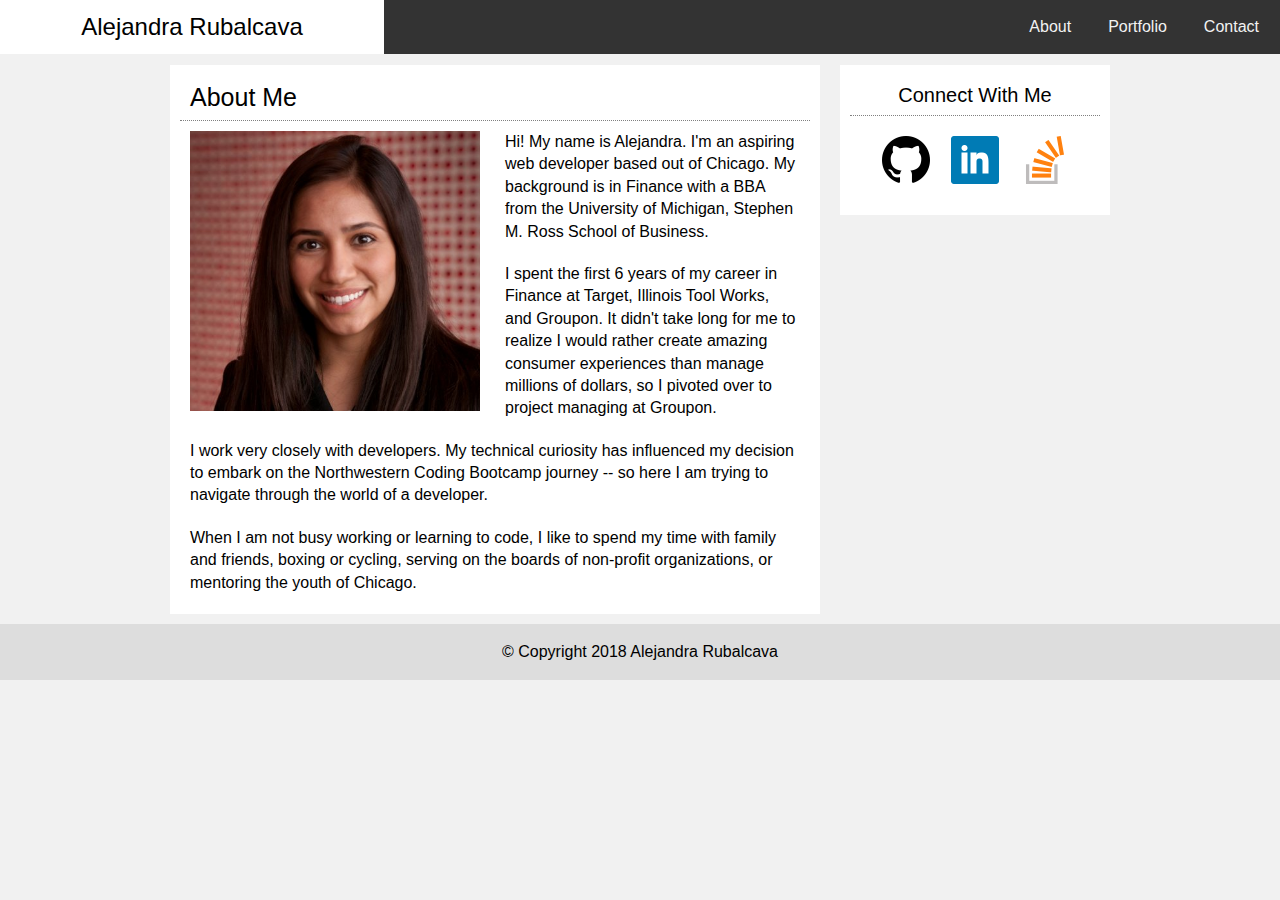
<file: index.html>
<!DOCTYPE html>
<html>
<head>
    <meta charset="utf-8" />
    <meta http-equiv="X-UA-Compatible" content="IE=edge">
    <title>Alejandra's Portfolio</title>
    <meta name="viewport" content="width=device-width, initial-scale=1">
    <link rel="stylesheet" type="text/css" media="screen" href="./assets/css/reset.css" />
    <link rel="stylesheet" type="text/css" media="screen" href="./assets/css/style.css" />
    <!--<script src="main.js"></script>-->
</head>
<body>
    <!--nav-->
    <nav>
        <div class="nav">
        <div class="name">Alejandra Rubalcava</div>
        
        <div class= "tabs">
            <a href="./index.html">About</a> 
            <a href="./portfolio.html">Portfolio</a> 
            <a href="./contact.html">Contact</a>
        </div> 
        </div> 
    </nav>   
    
    <section class="main">
        <!--content-->
        <article class="left">
            <div class="headleft">About Me</div>
            <img class="profpic" src="./assets/images/profile.png" width="325" height="300">
            <p class="details">Hi! My name is Alejandra. I'm an aspiring web developer based out of Chicago. My background is in Finance with a BBA from the University of Michigan, Stephen M. Ross School of Business.</p>
            <p class="details">I spent the first 6 years of my career in Finance at Target, Illinois Tool Works, and Groupon. It didn't take long for me to realize I would rather create amazing consumer experiences than manage millions of dollars, so I pivoted over to project managing at Groupon.</p>
            <p class="details"> I work very closely with developers. My technical curiosity has influenced my decision to embark on the Northwestern Coding Bootcamp journey -- so here I am trying to navigate through the world of a developer.</p>
            <p class="details">When I am not busy working or learning to code, I like to spend my time with family and friends, boxing or cycling, serving on the boards of non-profit organizations, or mentoring the youth of Chicago.</p>
        </article>            
   
        <aside class="right">
            <div class="headright">Connect  With Me</div>
                <div class="icons">
                    <a href="https://github.com/AlexRubes" target="_blank"><img src="./assets/images/if_mark-github_298822.png"></a>
                    <a href="https://www.linkedin.com/in/alejandra-rubalcava-7025b319/" target="_blank"><img src="./assets/images/if_square-linkedin_317725.png"></a>
                    <a href="https://stackoverflow.com/users/9257504/alejandra-rubalcava" target="_blank"><img src="./assets/images/if_Stack_Overflow_1298710.png"></a>
                </div>
        </aside>

    </section> 
    <!--footer-->
    <footer>
        <div class="foot">
            &copy; Copyright 2018 Alejandra Rubalcava    
        </div>
    </footer>
</body>
</html>
</file>
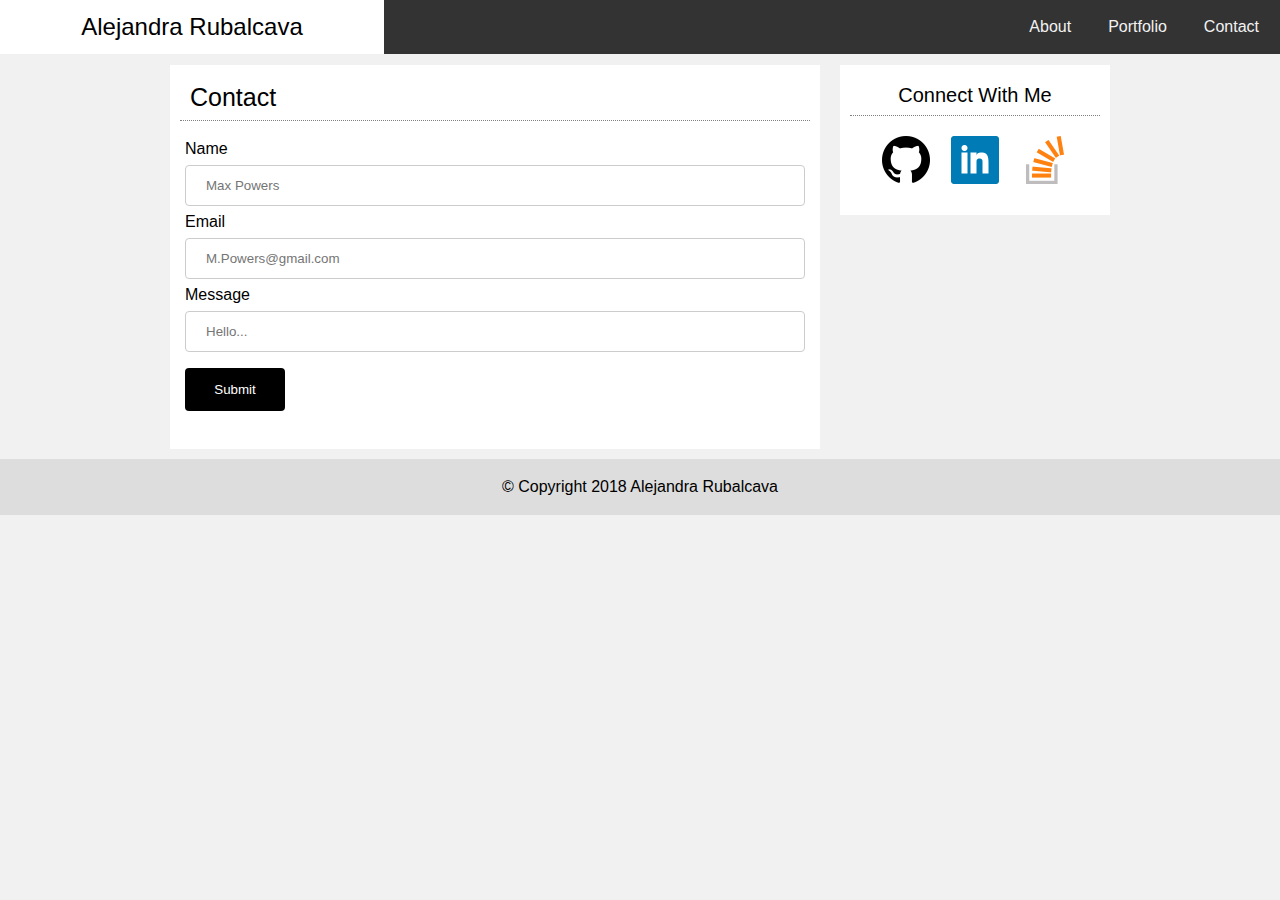
<file: contact.html>
<!DOCTYPE html>
<html>
<head>
    <meta charset="utf-8" />
    <meta http-equiv="X-UA-Compatible" content="IE=edge">
    <title>Alejandra's Portfolio</title>
    <meta name="viewport" content="width=device-width, initial-scale=1">
    <link rel="stylesheet" type="text/css" media="screen" href="./assets/css/reset.css" />
    <link rel="stylesheet" type="text/css" media="screen" href="./assets/css/style.css" />
    <!--<script src="main.js"></script>-->
</head>
<body>
    <!--nav-->
    <nav class="nav">
        <div class="name">Alejandra Rubalcava</div>
        
        <div class= "tabs">
            <a href="./index.html">About</a> 
            <a href="./portfolio.html">Portfolio</a> 
            <a href="./contact.html">Contact</a>
        </div> 
    </nav>   
    
    <section class="main">
        <!--content-->
    <article class="left">
        <div class="headleft">Contact</div>
        <div class="form">
            <form action="/action_page.php">
                <label for="name">Name</label>
                <input type="text" id="name" name="name" placeholder="Max Powers">
            
                <label for="email">Email</label>
                <input type="text" id="email" name="email" placeholder="M.Powers@gmail.com">
            
                <label for="message">Message</label>
                <input type="text" id="message" name="message" placeholder="Hello...">
                
                <input type="submit" value="Submit">
            </form>
        </div>
    </article>
    
        <aside class="right">
            <div class="headright">Connect  With Me</div>
                <div class="icons">
                    <a href="https://github.com/AlexRubes" target="_blank"><img src="./assets/images/if_mark-github_298822.png"></a>
                    <a href="https://www.linkedin.com/in/alejandra-rubalcava-7025b319/" target="_blank"><img src="./assets/images/if_square-linkedin_317725.png"></a>
                    <a href="https://stackoverflow.com/users/9257504/alejandra-rubalcava" target="_blank"><img src="./assets/images/if_Stack_Overflow_1298710.png"></a>
                </div>
        </aside>
 
    </section> 
    <!--footer-->
    <footer>
        <div class="foot">
            &copy; Copyright 2018 Alejandra Rubalcava    
        </div>
    </footer>
</body>
</html>
</file>
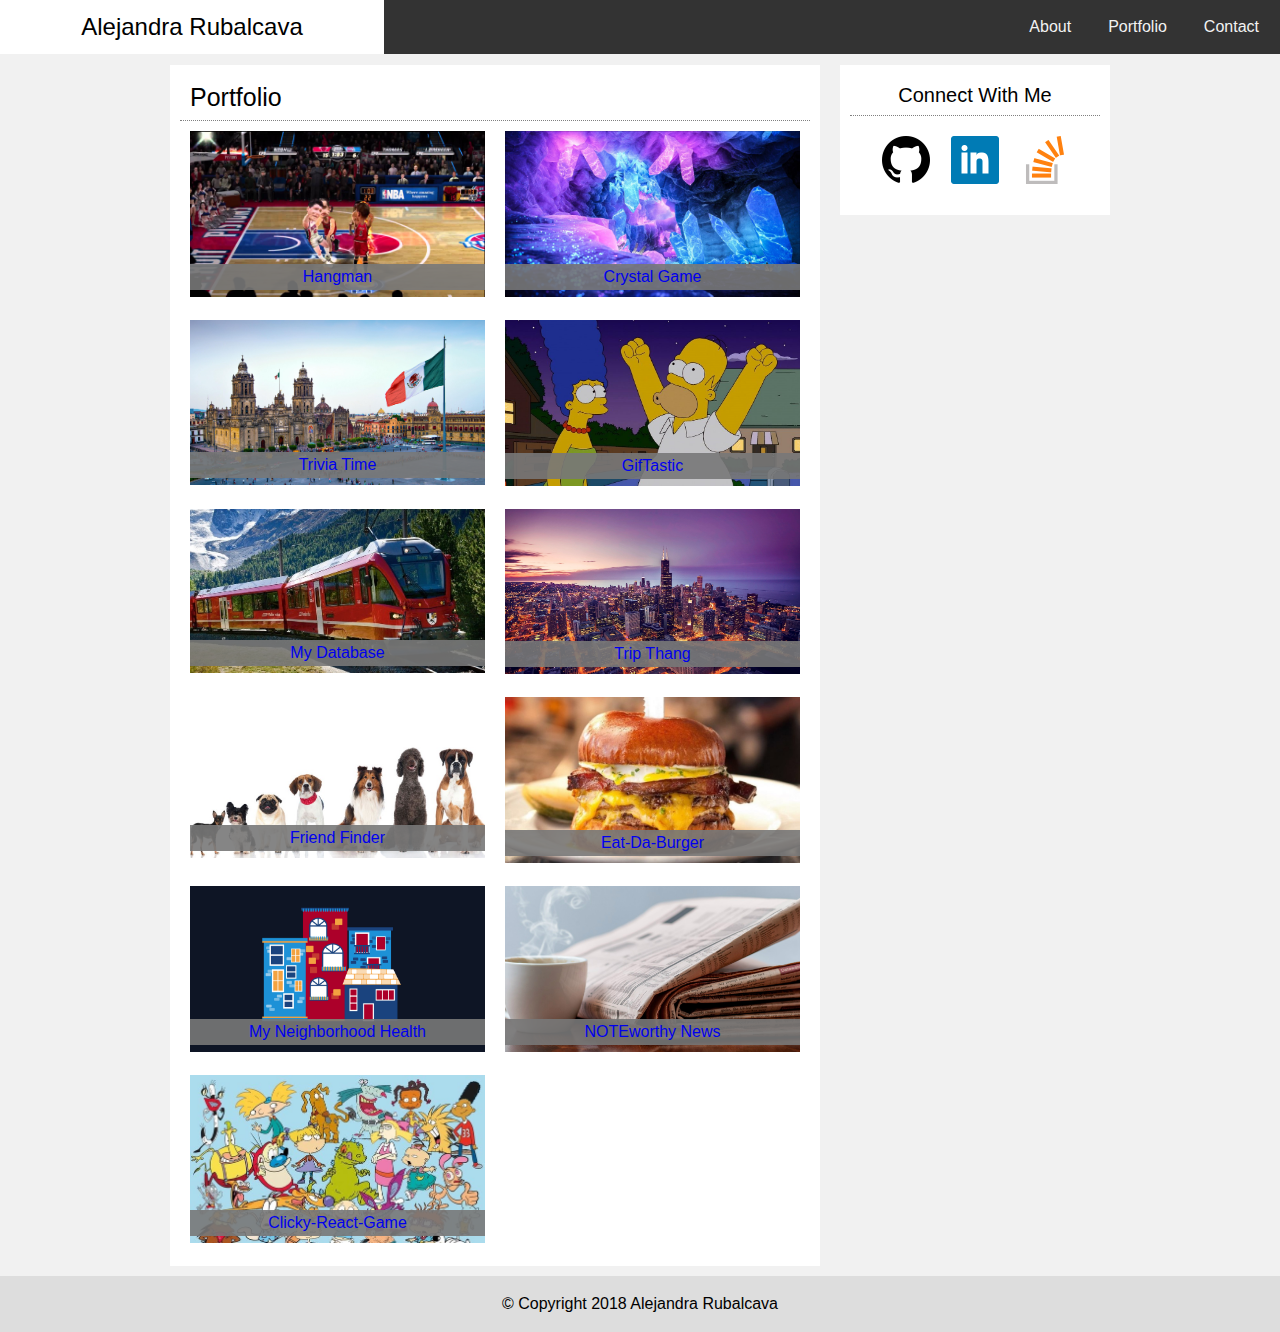
<file: portfolio.html>
<!DOCTYPE html>
<html>

<head>
    <meta charset="utf-8" />
    <meta http-equiv="X-UA-Compatible" content="IE=edge">
    <title>Alejandra's Portfolio</title>
    <meta name="viewport" content="width=device-width, initial-scale=1">
    <link rel="stylesheet" type="text/css" media="screen" href="./assets/css/reset.css" />
    <link rel="stylesheet" type="text/css" media="screen" href="./assets/css/style.css" />
    <!--<script src="main.js"></script>-->
</head>

<body>
    <!--nav-->
    <nav class="nav">
        <div class="name">Alejandra Rubalcava</div>

        <div class="tabs">
            <a href="./index.html">About</a>
            <a href="./portfolio.html">Portfolio</a>
            <a href="./contact.html">Contact</a>
        </div>
    </nav>

    <section class="main">
        <!--content-->
        <div class="left">
            <div class="headleft">Portfolio</div>
            <div class="column">
                <div class="content">
                    <a href="https://alexrubes.github.io/Hangman/" target="_blank">
                        <img src="./assets/images/nbahangman.jpg" alt="first" style="width:100%">
                        <h3 class="tilename">Hangman</h3>
                    </a>
                </div>
            </div>

            <div class="column">
                <div class="content">
                    <a href="https://alexrubes.github.io/Crystal-Game/" target="_blank">
                        <img src="./assets/images/large.Crystal_Caves.jpg" alt="second" style="width:100%">
                        <h3 class="tilename">Crystal Game</h3>
                    </a>
                </div>
            </div>

            <div class="column">
                <div class="content">
                    <a href="https://alexrubes.github.io/Trivia-Game/" target="_blank">
                        <img src="./assets/images/mexico-city.jpg" alt="third" style="width:100%">
                        <h3 class="tilename">Trivia Time</h3>
                    </a>
                </div>
            </div>

            <div class="column">
                <div class="content">
                    <a href="https://alexrubes.github.io/GifTastic/" target="_blank">
                        <img src="./assets/images/simpsons.jpg" alt="fourth" style="width:100%">
                        <h3 class="tilename">GifTastic</h3>
                    </a>
                </div>
            </div>

            <div class="column">
                <div class="content">
                    <a href="https://alexrubes.github.io/My-Database/" target="_blank">
                        <img src="./assets/images/train.jpg" alt="fifth" style="width:100%">
                        <h3 class="tilename">My Database</h3>
                    </a>
                </div>
            </div>

            <div class="column">
                <div class="content">
                    <a href="https://alexrubes.github.io/Project-One/" target="_blank">
                        <img src="./assets/images/chicsky.jpg" alt="sixth" style="width:100%">
                        <h3 class="tilename">Trip Thang</h3>
                    </a>
                </div>
            </div>

            <div class="column">
                <div class="content">
                    <a href="https://fast-dusk-69895.herokuapp.com/" target="_blank">
                        <img src="./assets/images/dogs.jpg" alt="seventh" style="width:100%">
                        <h3 class="tilename">Friend Finder</h3>
                    </a>
                </div>
            </div>
            <div class="column">
                <div class="content">
                    <a href="https://aqueous-sierra-21334.herokuapp.com/" target="_blank">
                        <img src="./assets/images/burger.jpg" alt="eigth" style="width:100%">
                        <h3 class="tilename">Eat-Da-Burger</h3>
                    </a>
                </div>
            </div>
            <div class="column">
                <div class="content">
                    <a href="https://obscure-tor-83881.herokuapp.com/" target="_blank">
                        <img src="./assets/images/My Healthy Neighborhood_3.png" alt="nineth" style="width:100%">
                        <h3 class="tilename">My Neighborhood Health</h3>
                    </a>
                </div>
            </div>
            <div class="column">
                <div class="content">
                    <a href="https://gentle-castle-37967.herokuapp.com/" target="_blank">
                        <img src="./assets/images/news.jpg" alt="tenth" style="width:100%">
                        <h3 class="tilename">NOTEworthy News</h3>
                    </a>
                </div>
            </div>
            <div class="column">
                <div class="content">
                    <a href="https://alexrubes.github.io/clicky-game-react/" target="_blank">
                        <img src="./assets/images/cartoons.jpg" alt="eleventh" style="width:100%">
                        <h3 class="tilename">Clicky-React-Game</h3>
                    </a>
                </div>
            </div>
        </div>
        <aside class="right">
            <div class="headright">Connect With Me</div>
            <div class="icons">
                <a href="https://github.com/AlexRubes" target="_blank">
                    <img src="./assets/images/if_mark-github_298822.png">
                </a>
                <a href="https://www.linkedin.com/in/alejandra-rubalcava-7025b319/" target="_blank">
                    <img src="./assets/images/if_square-linkedin_317725.png">
                </a>
                <a href="https://stackoverflow.com/users/9257504/alejandra-rubalcava" target="_blank">
                    <img src="./assets/images/if_Stack_Overflow_1298710.png">
                </a>
            </div>
        </aside>

    </section>
    <!--footer-->
    <footer>
        <div class="foot">
            &copy; Copyright 2018 Alejandra Rubalcava
        </div>
    </footer>
</body>

</html>
</file>
<file: assets/css/style.css>
body {
  background: #f1f1f1;
  display: flex;
  flex-direction: column;
  font-family: Arial;
  height: 100%;
  width: 100%;
}
.nav {
  align-items: center;
  background-color: #333;
  display: flex;
  justify-content: space-between;
  position: fixed;
  top: 0;
  width: 100%;
  z-index:3;
}
.name {
  background-color: white;
  border:1px solid white;
  color: black;
  font-size: 24px;
  padding: 14px;
  text-align: center;
  width: 30%;
}
.tabs {
  display: flex;
  flex-direction: row;
}
.nav a {
  color: #f2f2f2;
  margin-right: 5px;
  padding: 14px 16px;
  text-align: center;
  text-decoration: none;
}
/* Change color on hover */
.nav a:hover {
  background-color: #ddd;
  color: black;
}
.main{
  display: flex;
  justify-content: space-between;
  margin: auto;
  padding: 65px 10px 10px 10px;
  width: 960px;
}
.left {   
  background-color: white;
  padding: 10px;
  width: 650px; 
}
.form {
  padding: 20px 5px;
}
.headleft {
  border-bottom: 1px dotted gray;
  color: black;
  font-size: 25px;
  padding: 10px;
}
.profpic {
  float: left;
  padding: 10px 25px 10px 10px;
}
.details {
  line-height: 1.4;
  padding: 10px;
}
input[type=text], select {
  border: 1px solid #ccc;
  border-radius: 4px;
  box-sizing: border-box;
  display: inline-block;
  margin: 8px 0;
  padding: 12px 20px;
  width: 100%;
}

input[type=submit] {
  background-color: black;
  border: none;
  border-radius: 4px;
  color: white;
  cursor: pointer;
  margin: 8px 0;
  padding: 14px 20px;
  width: 100px;
}

input[type=submit]:hover {
  background-color: rgb(70, 57, 57);
}
.right {
  background-color: white;
  height: 150px;
  padding: 10px;
  width: 270px;
}
.headright {
  border-bottom: 1px dotted gray;
  color: black;
  font-size: 20px;
  padding: 10px;
  text-align: center;
}
.icons {
  display: flex;
  justify-content: space-evenly;
  padding: 20px 10px;
}
.column {
  float: left;
  width: 50%;
}
.content {
  background-color: white;
  padding: 10px;
  position: relative;
}
.tilename {
  background-color: rgba(120, 120, 120, 0.9);
  bottom: 20px;
  padding: 5px 15px 5px 15px;
  position: absolute;
  text-align: center;
  width: 295px;
}
.foot { 
  background: #ddd;
  padding: 20px;
  text-align: center;
}
@media screen and (max-width: 640px) {
    .nav {
      flex-direction: column;
      width: 100%;
  }
    .main {
      flex-direction: column;
      margin-top: 50px;
      padding: 60px 5px;
      width: 100%;
  }
    .left {
      align-items: center;
      margin-bottom: 10px;
      width: 100%;
  }
    .right {
      width: 100%;
  }
    .profpic {
      float: none;
  }
    .name, .foot, .column {
      width: 100%;
  }
    .tilename {
      width: 95%;
  }
}
@media screen and (max-width: 768px) {
    .nav {
      width: 100%;
  }
    .main {
      flex-direction: column;
      margin-top: 50px;
      padding: 60px 5px;
      width: 100%;
  }
    .left {
      margin-bottom: 10px;
      width: 100%;
  }
    .right {
      width: 100%;
  }
    .foot { 
      width: 100%;
  }
    .tilename {
      width: 95%;
  }
}
</file>
